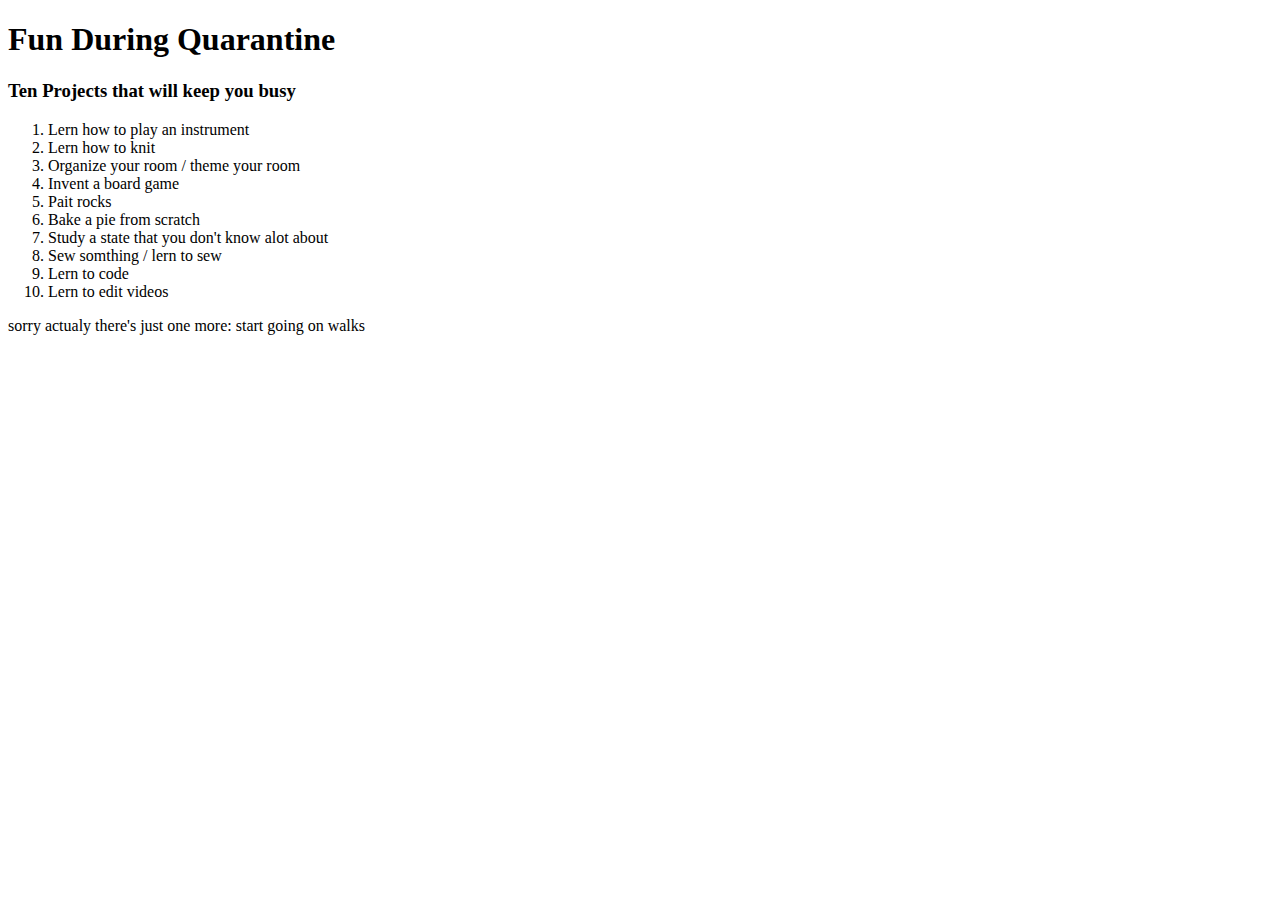
<file: activities.html>
<!DOCTYPE html>
<html>
<head>
  <meta charset="utf-8">
  <meta name="viewport" content="width=device-width">
  <title>JS Bin</title>
</head>
<body>
<h1> Fun During Quarantine</h1>
  <h3> Ten Projects that will keep you busy </h3>
  <oL>
    <li>Lern how to play an instrument</li>
    <li>Lern how to knit</li>
    <li>Organize your room / theme your room</li>
    <li>Invent a board game</li>
    <li>Pait rocks </li>
    <li>Bake a pie from scratch</li>
    <li>Study a state that you don't know alot about</li>
    <li>Sew somthing / lern to sew</li>
    <li>Lern to code</li>
    <li>Lern to edit videos
    </ol>
  sorry actualy there's just one more: start going on walks
      
</body>
</html>
</file>
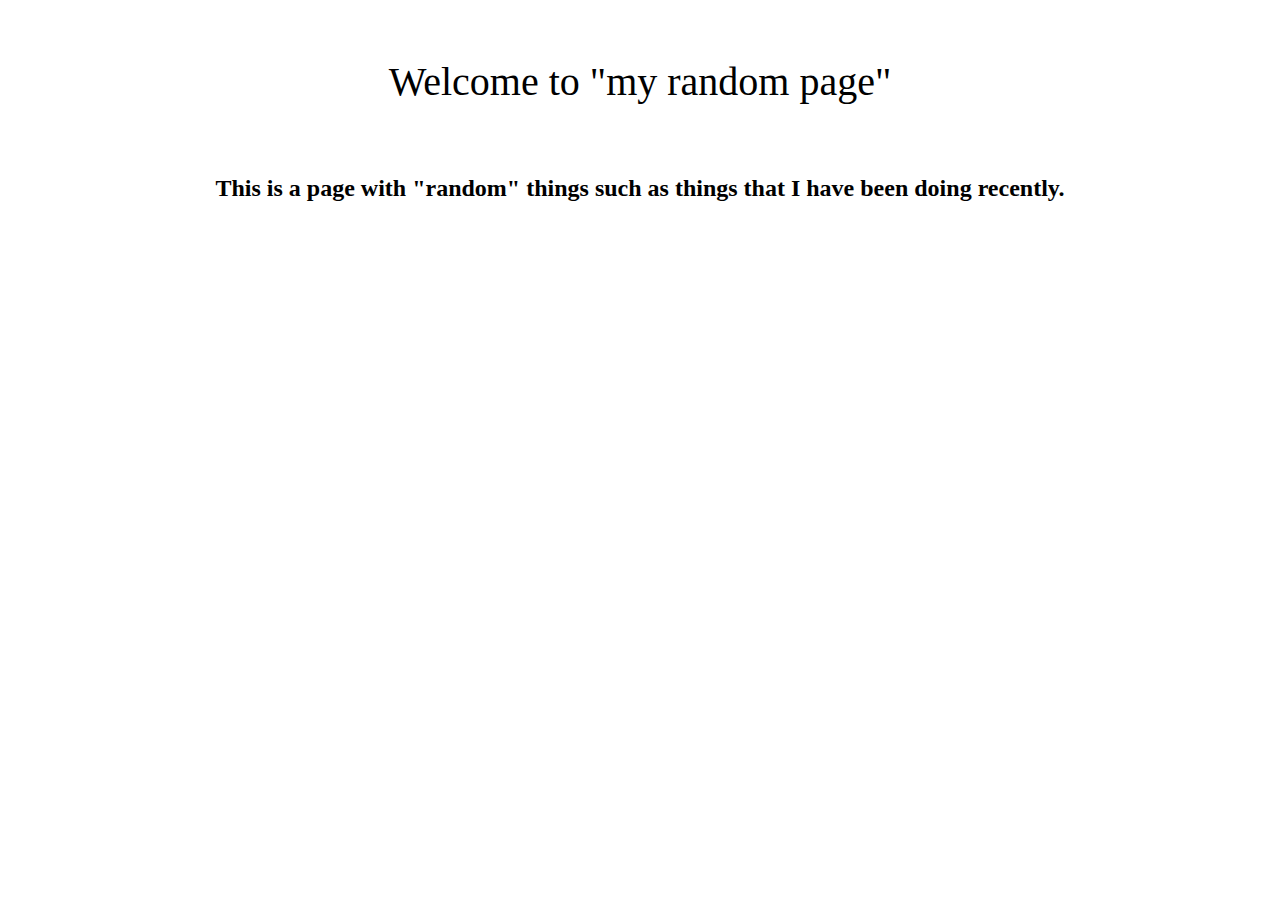
<file: random.html>
<!DOCTYPE html>
<html>
<head>
  <meta charset="utf-8">
  <meta name="viewport" content="width=device-width">
  <title>my random page</title>
  <link rel="stylesheet" type="text/css" href="/styles.css">
</head>
<body>
  <div class="bot">
Welcome to "my random page"
  </div>
  <h2>This is a page with "random" things such as things that I have been doing recently.</h2>
  
  
  
  
</body>
</html>
</file>
<file: styles.css>
div {
  padding: 50px;
  width: 100%
  max-width: 300px; 
}

.bob { 
  background-color: aqua; 
} 

.fun { 
  background-color: blue; 
} 

.cool {
  background-color: violet;
  color: white;
  font-size: 30px;
  font-weight: bold;
  font-family: serif;
  text-align: center;
}

.am {
  font-size: 30px;
  font-family: serif; 
  text-align: center;
}

img {
  width: 75%
} 

.pm {
  font-size: 20px;
  font-family: serif;
  color: purple;
}

.abc {
  font-size: 30px;
  font-family: sefif;
  color: purple;
}

.katie {
  font-size: 20px;
  font-family: serif;
  background-color: tan;
  padding: 200px;
  width: 100%
  max-width: 300px; 
}


h2 {
  text-align: center;
}

.button-link {
 display: inline-block;
 background-color: aqua;
 text-decoration: none;
 margin-bottom: 5px;
 padding: 40px;
 font-size: 30px;
 text-align: center;
 font-family: sans-serif;
 border-right: 7px solid darkblue;
 border-bottom: 7px solid darkblue;
 border-radius: 10px;
}

.button-link:hover {
 background-color: #00D9D9;
 color: darkblue;
}

.button-link:active {
 color: darkblue;
 border-left: 7px solid darkblue;
 border-top: 7px solid darkblue;
 border-right: 0px;
 border-bottom: 0px;
}

.funtimes {
  font-size: 20px;
  font-family: serif; 
}

.cat {
  text-align: center;
}

.weee {
  text-align: center;
}

.bot {
  font-size: 40px;
  text-align: center; 
}
</file>
